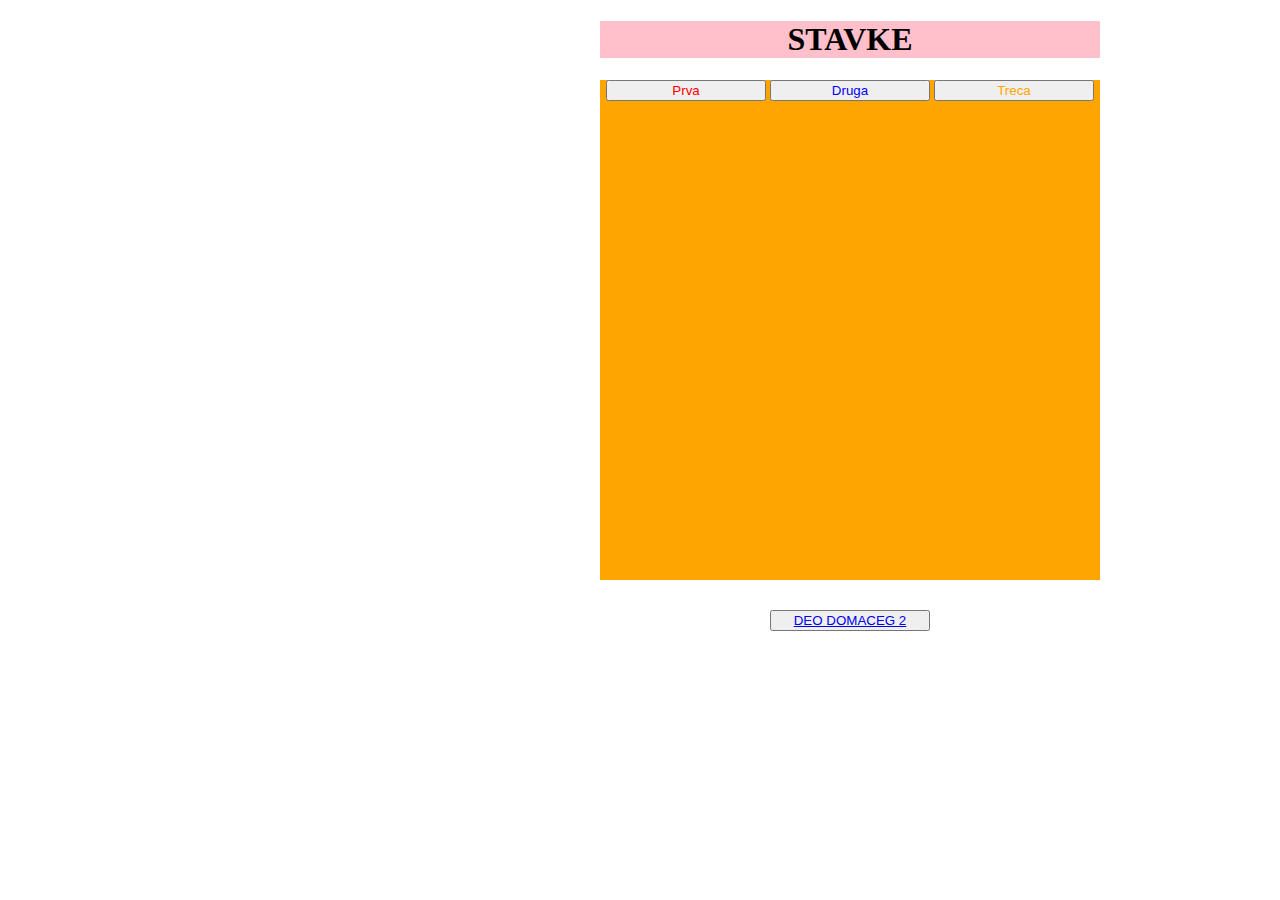
<file: index.html>
<!DOCTYPE html>
<html lang="en">
<head>
    <meta charset="UTF-8">
    <meta name="viewport" content="width=device-width, initial-scale=1.0">
    <meta http-equiv="X-UA-Compatible" content="ie=edge">
    <title>Document</title>
    <link rel="stylesheet" href="style1.css">
    <script
  src="https://code.jquery.com/jquery-3.4.1.min.js"
  integrity="sha256-CSXorXvZcTkaix6Yvo6HppcZGetbYMGWSFlBw8HfCJo="
  crossorigin="anonymous"></script>
</head>
<body>
    <h1>STAVKE</h1>

    <div class="boja">
        <button id="prva">Prva</button>
        <button id="druga">Druga</button>
        <button id="treca">Treca</button>

        <p id="tekst" ></idp>

    </div>



    <button id="deo"> <a href="index2.html">DEO DOMACEG 2</a></button>

    <script src="jq1.js"></script>
</body>
</html>
</file>
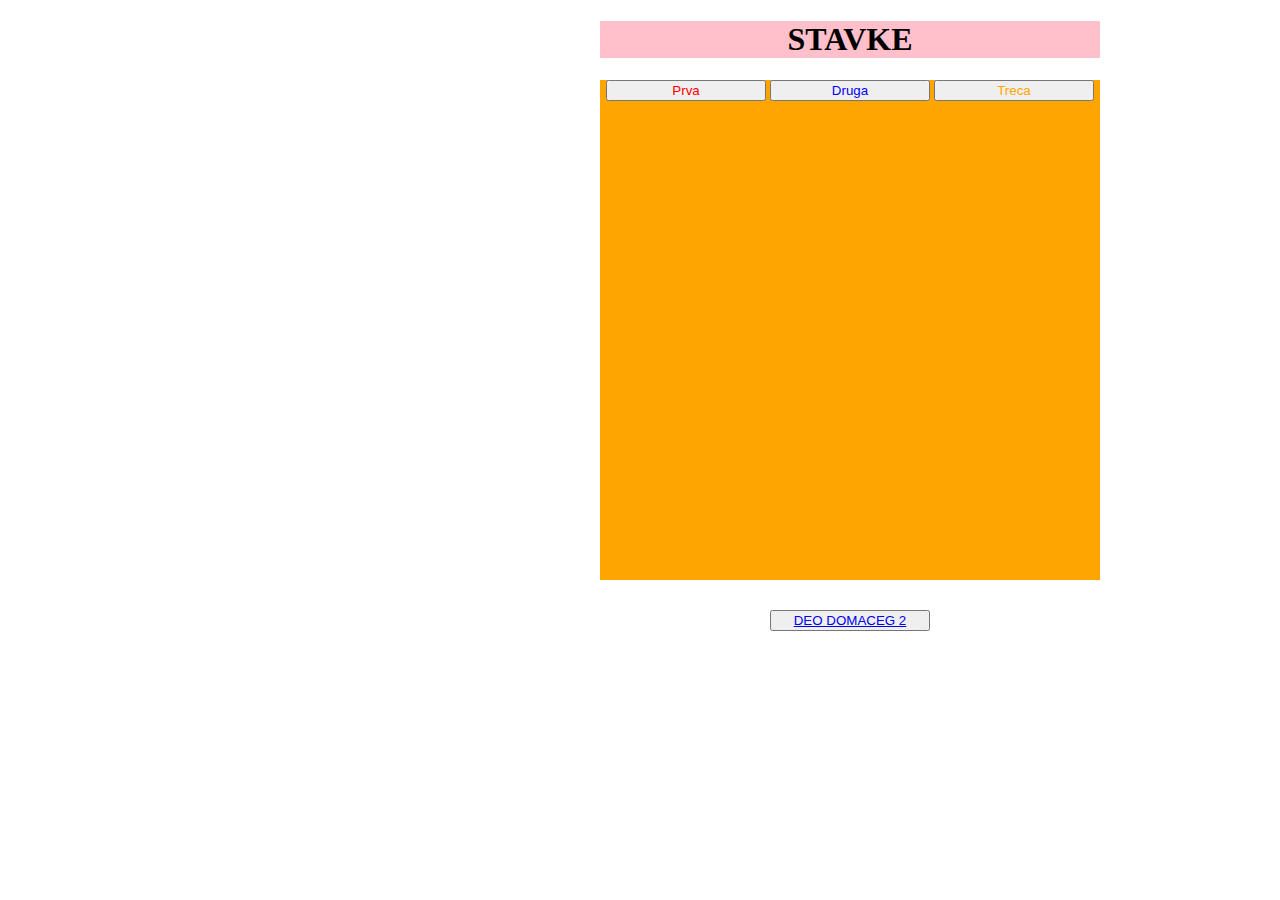
<file: index1.html>
<!DOCTYPE html>
<html lang="en">
<head>
    <meta charset="UTF-8">
    <meta name="viewport" content="width=device-width, initial-scale=1.0">
    <meta http-equiv="X-UA-Compatible" content="ie=edge">
    <title>Document</title>
    <link rel="stylesheet" href="style1.css">
    <script
  src="https://code.jquery.com/jquery-3.4.1.min.js"
  integrity="sha256-CSXorXvZcTkaix6Yvo6HppcZGetbYMGWSFlBw8HfCJo="
  crossorigin="anonymous"></script>
</head>
<body>
    <h1>STAVKE</h1>

    <div class="boja">
        <button id="prva">Prva</button>
        <button id="druga">Druga</button>
        <button id="treca">Treca</button>

        <p id="tekst" ></idp>

    </div>



    <button id="deo"> <a href="index2.html">DEO DOMACEG 2</a></button>

    <script src="jq1.js"></script>
</body>
</html>
</file>
<file: style1.css>
body{
    max-width: 500px;
    max-height: 100%;
    text-align: center;
    margin-left: 600px;
}

div{
    background-color: aqua;
    min-height: 500px;
}

button{
    width: 32%;
}

h1{
    background-color: pink;
}

.boja{
    background-color: orange;
}

#prva{
    color: red;
}

#druga{
    color: blue;
}

#treca{
    color: orange;
}

#deo{
    margin-top: 30px;
}
</file>
